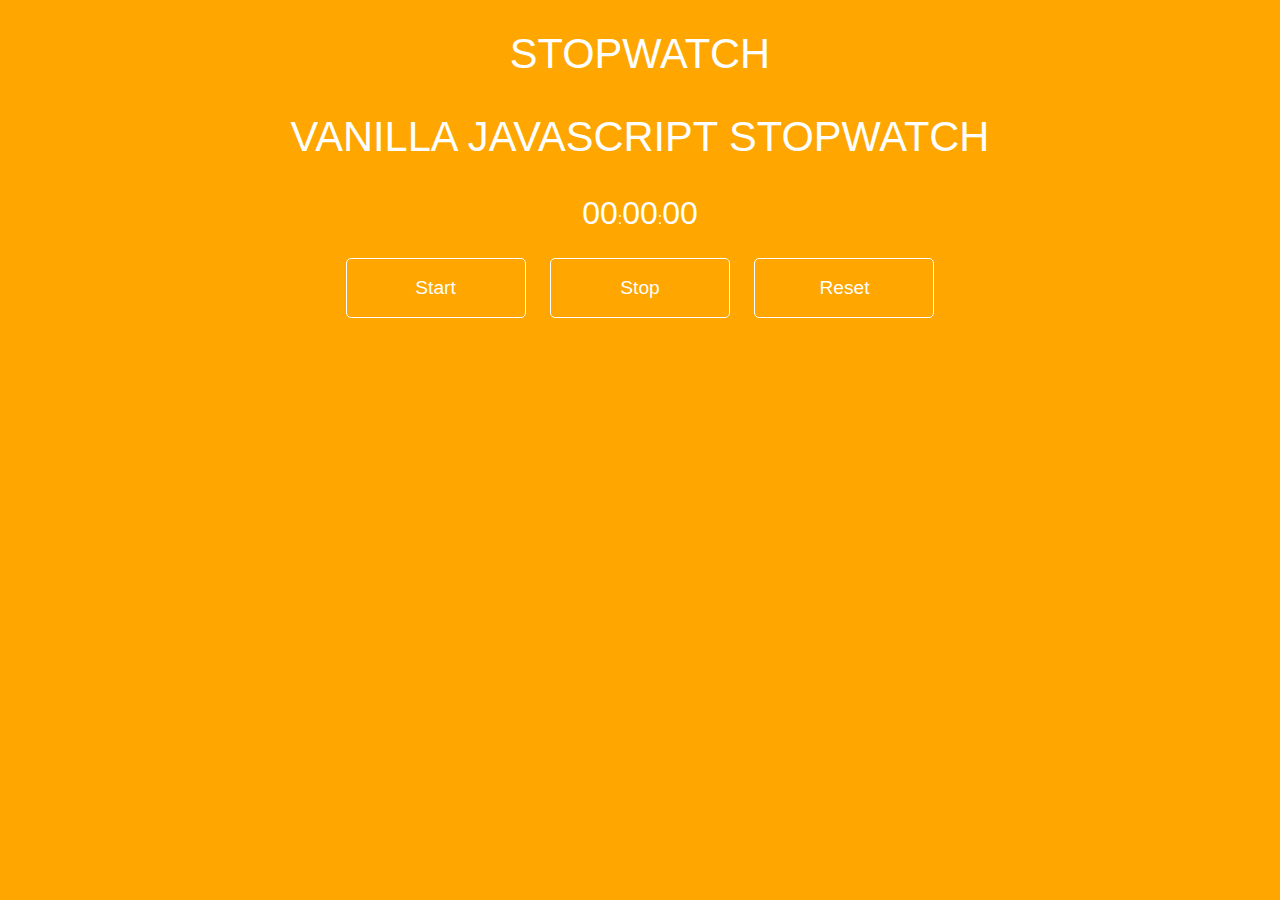
<file: index.html>
<!DOCTYPE html>
<html lang="en">
<head>
    <meta charset="UTF-8">
    <meta http-equiv="X-UA-Compatible" content="IE=edge">
    <meta name="viewport" content="width=device-width, initial-scale=1.0">
    <link rel="stylesheet" href="style.css">
    
    <title>Stop-Watch</title>
</head>
<body>
    <div class="wrapper">
        <h1>Stopwatch</h1>
        <h2>Vanilla Javascript Stopwatch</h2>
        <p><span id="minutes">00</span>:<span id="seconds">00</span>:<span id="tens">00</span></p>
        <button id="button-start">Start</button>
        <button id="button-stop">Stop</button>
        <button id="button-reset">Reset</button>
    </div>
    <script src="code.js"></script>
</body>
</html>
</file>
<file: style.css>
body{
    background: #ffa600;
    font-family: Arial, Helvetica, sans-serif;
    height: 100%;
}
.wrapper{
    width: 800px;
    color: #fff;
    text-align: center;
    margin: 30px auto;
}
h1, h2{
    font-family: Arial, Helvetica, sans-serif;
    font-weight: 100;
    font-size: 2.6em;
    text-transform: uppercase;
}
button{
    color: #fff;
    background-color: #ffa600;
    border: 1px solid #fff;
    cursor: pointer;
    text-decoration: none;
    font-size: 1.2em;
    padding: 18px 10px;
    width: 180px;
    margin: 10px;
    transition: 0.5s ease-in-out;
    border-radius: 5px;
}
button:hover{
    background: #fff;
    color: #ffa600;
}
#seconds , #tens , #minutes{
    font-size: 2em;
}
</file>
